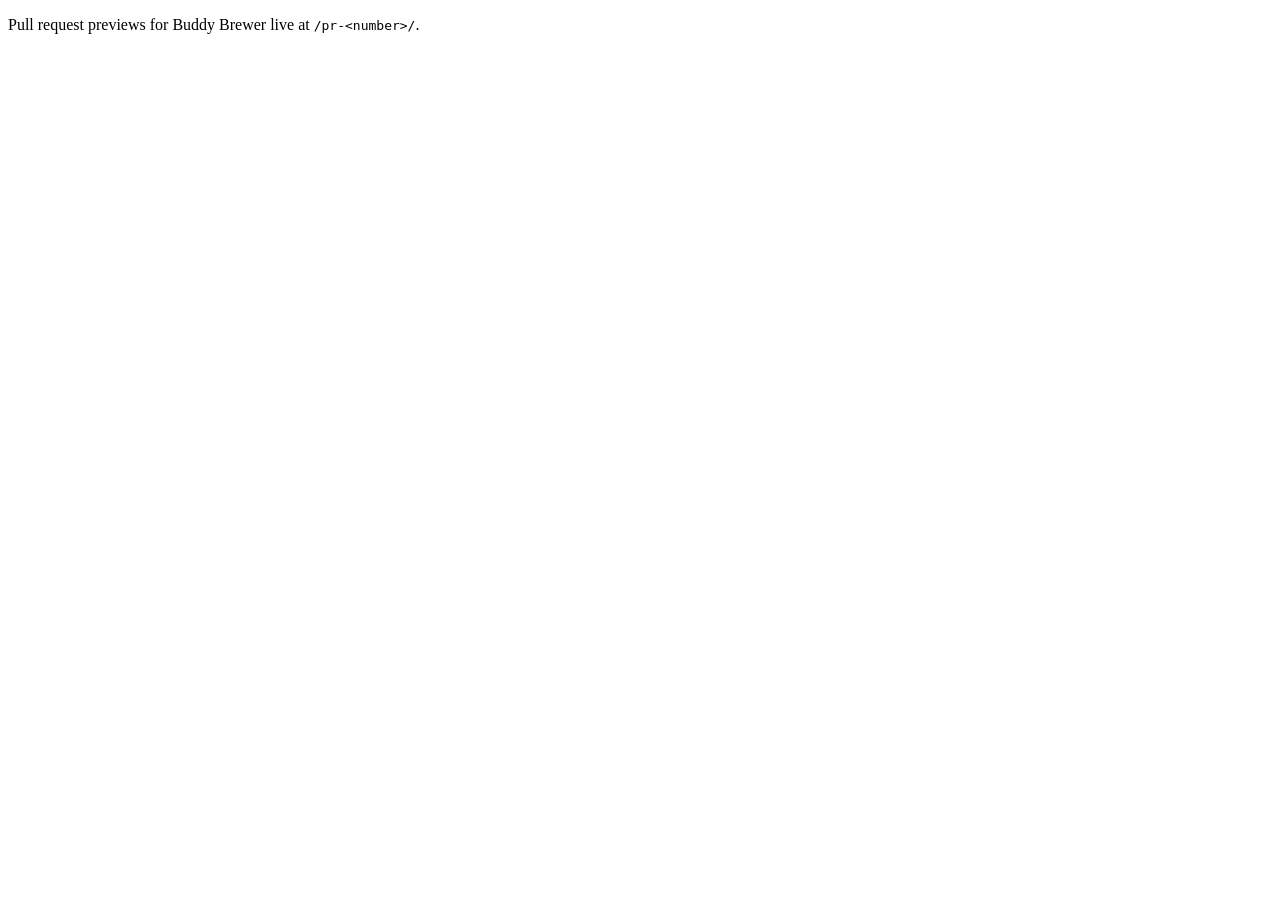
<file: index.html>
<!DOCTYPE html>
<html lang="en">
<head>
  <meta charset="utf-8" />
  <meta name="viewport" content="width=device-width, initial-scale=1" />
  <title>Buddy Brewer PR Previews</title>
</head>
<body>
  <p>Pull request previews for Buddy Brewer live at <code>/pr-&lt;number&gt;/</code>.</p>
</body>
</html>
</file>
